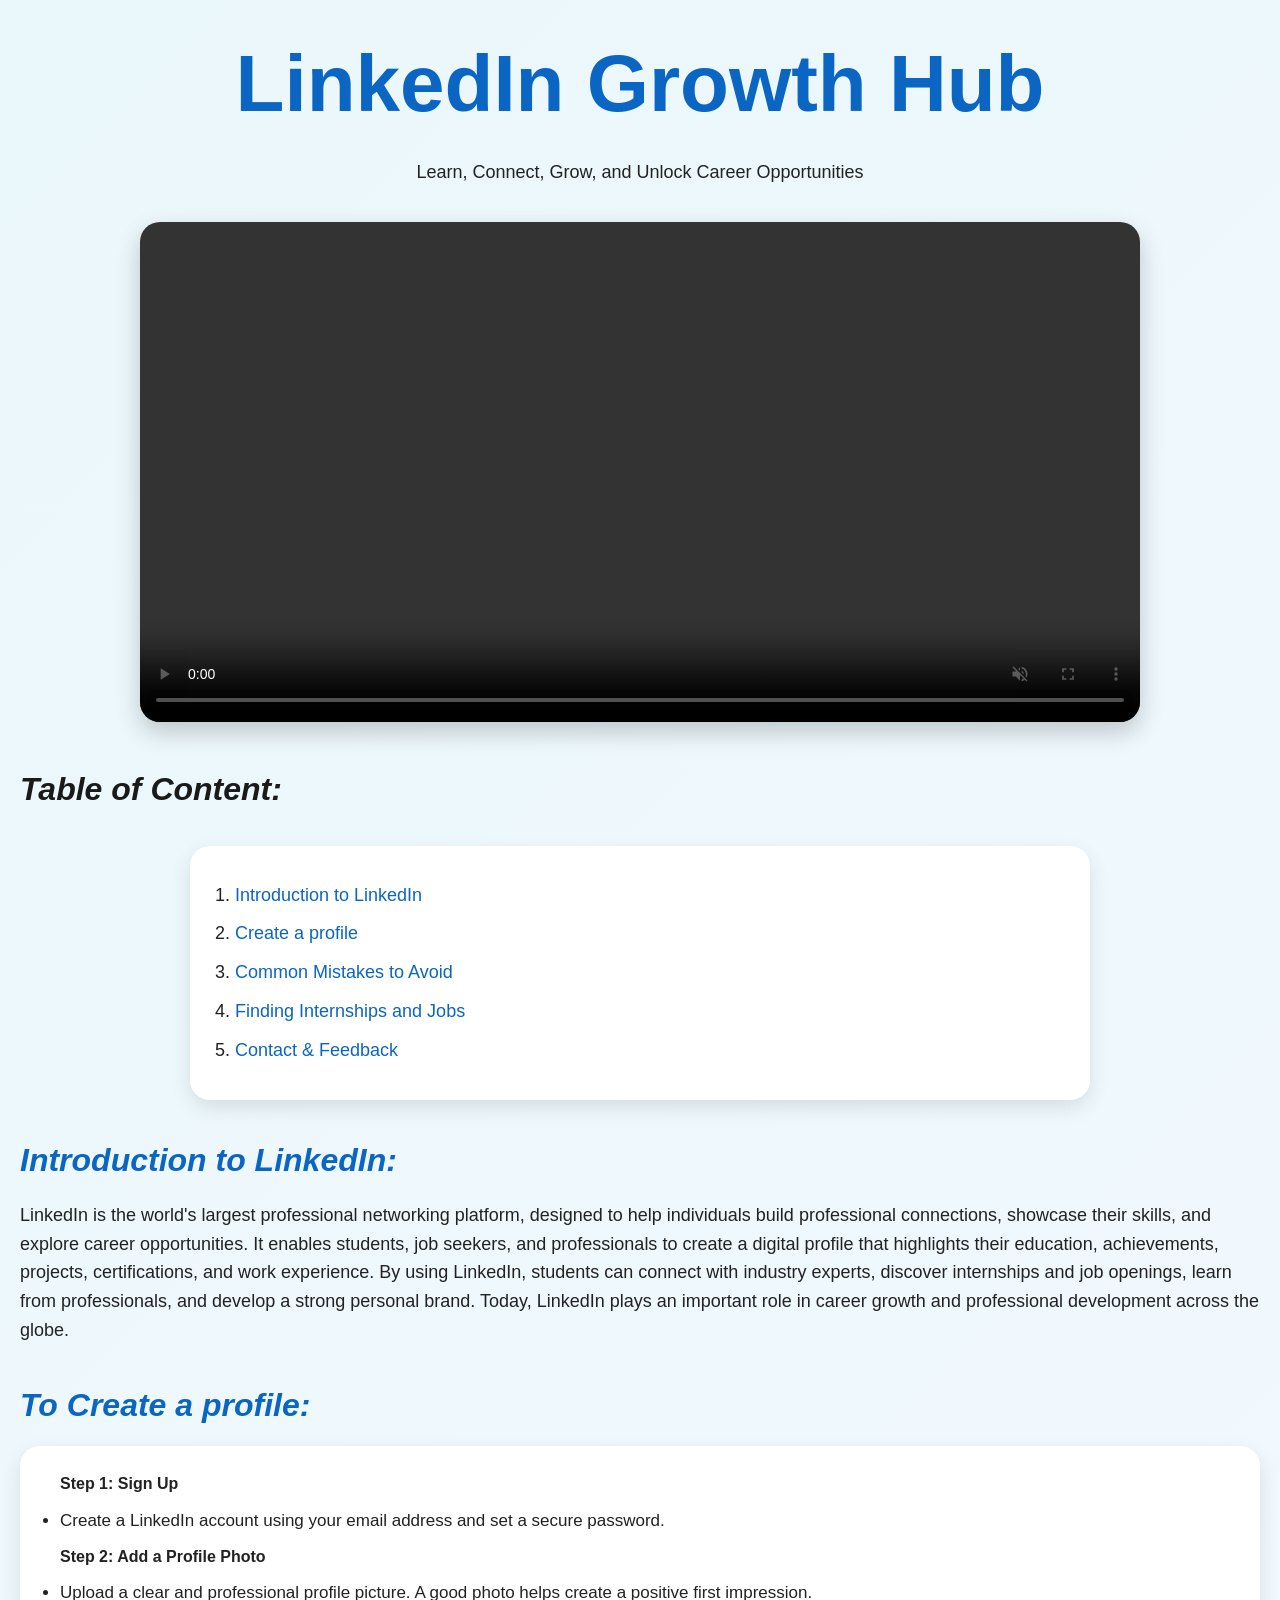
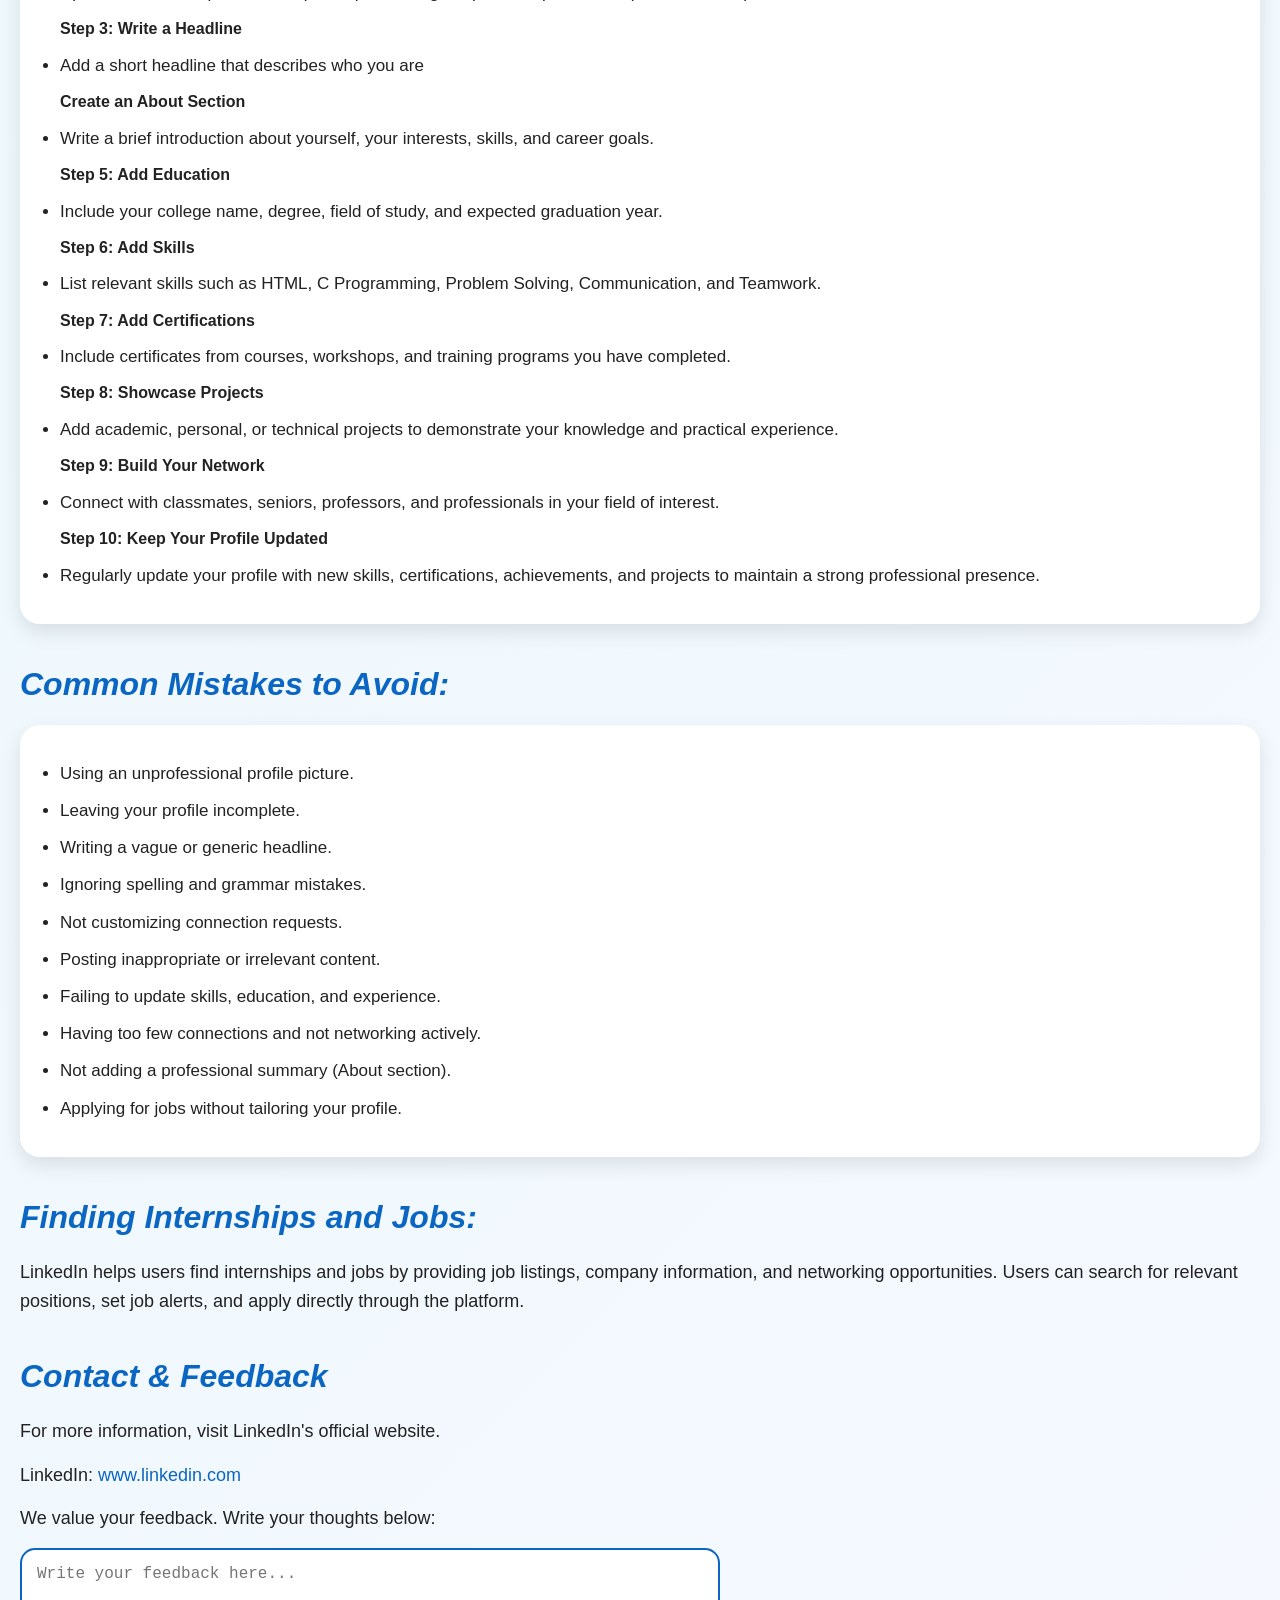
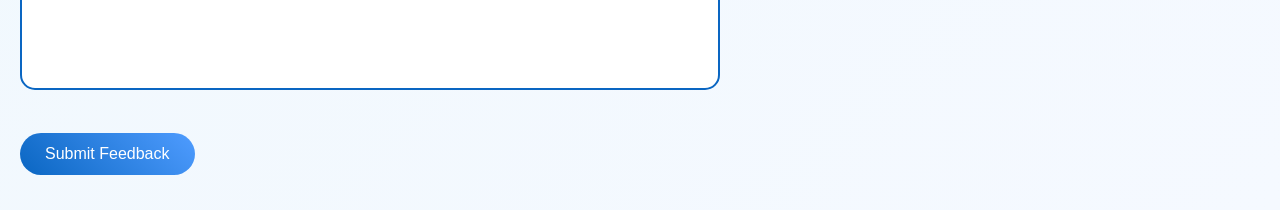
<file: index.html>
<!DOCTYPE html>
<html>

<head>
    <title>LinkedIn Growth Hub</title>
    <link rel="stylesheet" href="Project/style.css">

    <link rel="icon" href="Project/LI-Logo.png">
</head>

<body>

    <center>
        <h1>LinkedIn Growth Hub</h1>
        <p>Learn, Connect, Grow, and Unlock Career Opportunities</p>

        <video autoplay muted loop controls width="1000">
            <source src="Project/project-video.mp4" type="video/mp4">
        </video>
    </center>

    <h3><em>Table of Content:</em></h3>
        <ol>
            <li><a href="#Introduction to LinkedIn:">Introduction to LinkedIn</a></li>
            <li><a href="#To Create a profile:">Create a profile</a></li>
            <li><a href="#Common Mistakes to Avoid:">Common Mistakes to Avoid</a></li>
            <li><a href="#Finding Internships and Jobs:">Finding Internships and Jobs</a></li>
            <li><a href="#Contact & Feedback">Contact & Feedback</a></li>
        </ol>
        <h3><em><a id="Introduction to LinkedIn:">Introduction to LinkedIn:</a></em></h3>
        <p>LinkedIn is the world's largest professional networking platform, designed to help individuals build professional connections, showcase their skills, and explore career opportunities. 
            It enables students, job seekers, and professionals to create a digital profile that highlights their education, achievements, projects, certifications, and work experience. By using LinkedIn, students can connect with industry experts, discover internships and job openings, learn from professionals, and develop a strong personal brand. Today, LinkedIn plays an important role in career growth and professional development across the globe.</p>
        <h3><em><a id="To Create a profile:">To Create a profile:</a></em></h3>
        <ul>
            <strong>Step 1: Sign Up</strong>
                <li>Create a LinkedIn account using your email address and set a secure password.</li>
            <strong>Step 2: Add a Profile Photo</strong>
            <li>Upload a clear and professional profile picture. A good photo helps create a positive first impression.</li>
            <strong>Step 3: Write a Headline</strong>
            <li>Add a short headline that describes who you are</li>
            <strong>Create an About Section</strong>
            <li>Write a brief introduction about yourself, your interests, skills, and career goals.</li>
            <strong>Step 5: Add Education</strong>
            <li>Include your college name, degree, field of study, and expected graduation year.</li>
            <strong>Step 6: Add Skills</strong>
            <li>List relevant skills such as HTML, C Programming, Problem Solving, Communication, and Teamwork.</li>
            <strong>Step 7: Add Certifications</strong>
            <li>Include certificates from courses, workshops, and training programs you have completed.</li>
            <strong>Step 8: Showcase Projects</strong>
            <li>Add academic, personal, or technical projects to demonstrate your knowledge and practical experience.</li>
            <strong>Step 9: Build Your Network</strong>
            <li>Connect with classmates, seniors, professors, and professionals in your field of interest.</li>
            <strong>Step 10: Keep Your Profile Updated</strong>
            <li>Regularly update your profile with new skills, certifications, achievements, and projects to maintain a strong professional presence.</li>
        </ul>
        <h3><em><a id="Common Mistakes to Avoid:">Common Mistakes to Avoid:</a></em></h3>
    <ul>
        <li>Using an unprofessional profile picture.</li>
        <li>Leaving your profile incomplete.</li>
        <li>Writing a vague or generic headline.</li>
        <li>Ignoring spelling and grammar mistakes.</li>
        <li>Not customizing connection requests.</li>
        <li>Posting inappropriate or irrelevant content.</li>
        <li>Failing to update skills, education, and experience.</li>
        <li>Having too few connections and not networking actively.</li>
        <li>Not adding a professional summary (About section).</li>
        <li>Applying for jobs without tailoring your profile.</li>
    </ul>
    <h3><em><a id="Finding Internships and Jobs:">Finding Internships and Jobs:</a></em></h3>
    <p>
        LinkedIn helps users find internships and jobs by providing job listings,
        company information, and networking opportunities. Users can search for
        relevant positions, set job alerts, and apply directly through the platform.
    </p>
<h3><em><a id="Contact & Feedback">Contact & Feedback</a></em></h3>
<p>
        For more information, visit LinkedIn's official website.
    </p>

    <p>
        LinkedIn: 
        <a href="https://www.linkedin.com" target="_blank">
            www.linkedin.com
        </a>
    </p>
    <p>We value your feedback. Write your thoughts below:</p>

    <textarea id="feedback" rows="6" cols="50" placeholder="Write your feedback here..."></textarea>
    <br><br>

    <button onclick="submitFeedback()">Submit Feedback</button>

    <p id="message"></p>
</section>

<script>
function submitFeedback() {
    let feedback = document.getElementById("feedback").value;

    if (feedback == "") {
        document.getElementById("message").innerHTML = 
        "Please enter your feedback!";
    } else {
        document.getElementById("message").innerHTML = 
        "Thank you for your feedback!";
        
        document.getElementById("feedback").value = "";
    }
}
</script>
    

    </body>
</html>
</file>
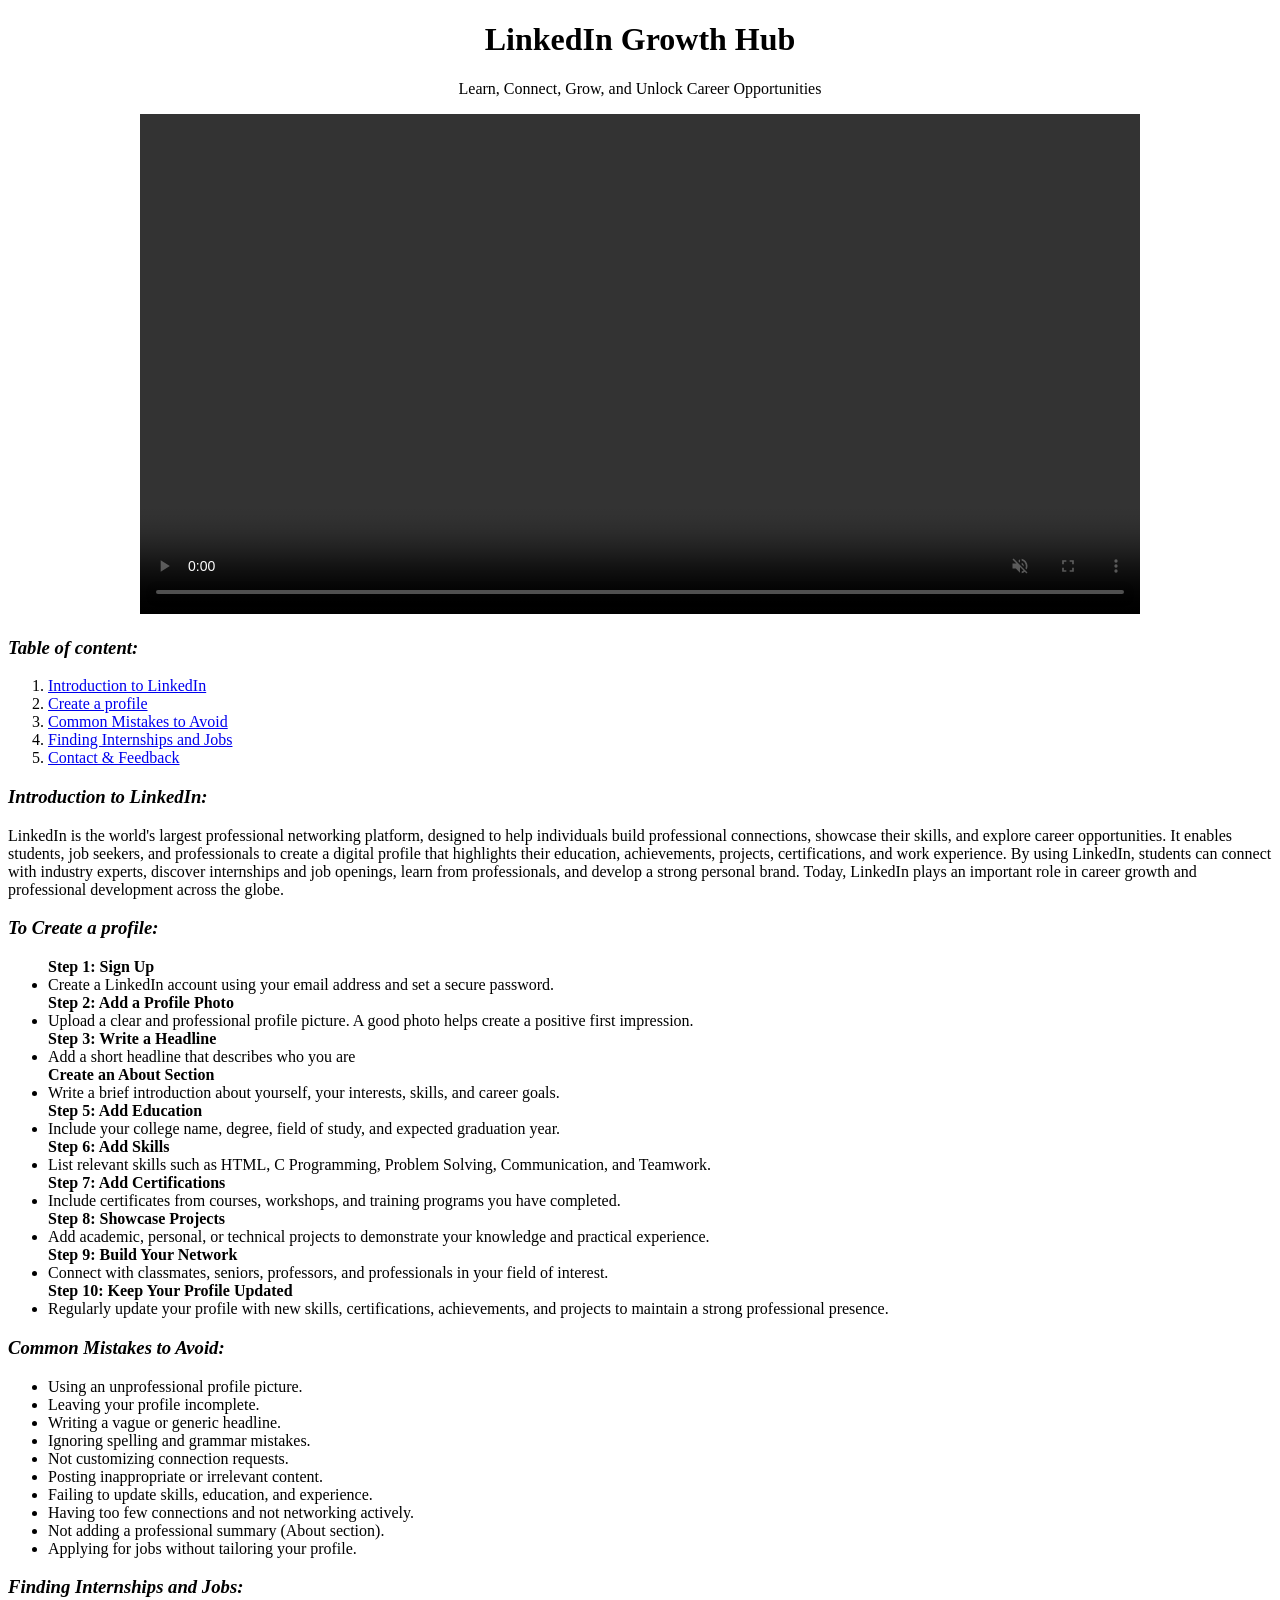
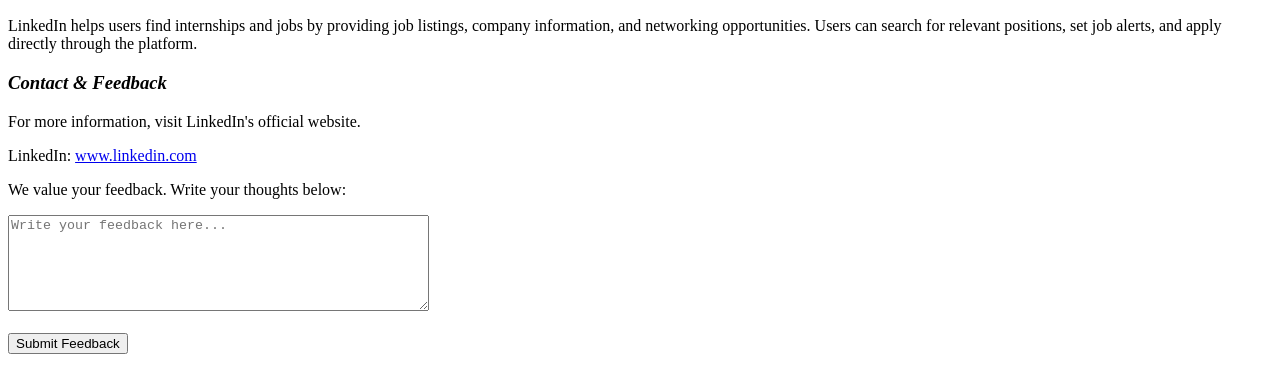
<file: Project/index.html>
<!DOCTYPE html>
<html>
    
    <body>
        
        <center>
        <head>
            <title>Linkedin</title>
            <link rel="stylesheet" href="C:\Users\Lekha srinivasan\OneDrive\Documents\Project\style.css">
</head>
        <link rel="icon" href="C:\Users\Lekha srinivasan\OneDrive\Documents\Project\LI-Logo.png"> 
<head><h1>LinkedIn Growth Hub</h1></head>
<p>Learn, Connect, Grow, and Unlock Career Opportunities</p>
<video autoplay muted loop controls width="1000">
    <source src="Pj1 (1).mp4" type="video/mp4">
</video>
        </center>

        <h3><em>Table of content:</em></h3>
        <ol>
            <li><a href="#Introduction to LinkedIn:">Introduction to LinkedIn</a></li>
            <li><a href="#To Create a profile:">Create a profile</a></li>
            <li><a href="#Common Mistakes to Avoid:">Common Mistakes to Avoid</a></li>
            <li><a href="#Finding Internships and Jobs:">Finding Internships and Jobs</a></li>
            <li><a href="#Contact & Feedback">Contact & Feedback</a></li>
        </ol>
        <h3><em><a id="Introduction to LinkedIn:">Introduction to LinkedIn:</a></em></h3>
        <p>LinkedIn is the world's largest professional networking platform, designed to help individuals build professional connections, showcase their skills, and explore career opportunities. 
            It enables students, job seekers, and professionals to create a digital profile that highlights their education, achievements, projects, certifications, and work experience. By using LinkedIn, students can connect with industry experts, discover internships and job openings, learn from professionals, and develop a strong personal brand. Today, LinkedIn plays an important role in career growth and professional development across the globe.</p>
        <h3><em><a id="To Create a profile:">To Create a profile:</a></em></h3>
        <ul>
            <strong>Step 1: Sign Up</strong>
                <li>Create a LinkedIn account using your email address and set a secure password.</li>
            <strong>Step 2: Add a Profile Photo</strong>
            <li>Upload a clear and professional profile picture. A good photo helps create a positive first impression.</li>
            <strong>Step 3: Write a Headline</strong>
            <li>Add a short headline that describes who you are</li>
            <strong>Create an About Section</strong>
            <li>Write a brief introduction about yourself, your interests, skills, and career goals.</li>
            <strong>Step 5: Add Education</strong>
            <li>Include your college name, degree, field of study, and expected graduation year.</li>
            <strong>Step 6: Add Skills</strong>
            <li>List relevant skills such as HTML, C Programming, Problem Solving, Communication, and Teamwork.</li>
            <strong>Step 7: Add Certifications</strong>
            <li>Include certificates from courses, workshops, and training programs you have completed.</li>
            <strong>Step 8: Showcase Projects</strong>
            <li>Add academic, personal, or technical projects to demonstrate your knowledge and practical experience.</li>
            <strong>Step 9: Build Your Network</strong>
            <li>Connect with classmates, seniors, professors, and professionals in your field of interest.</li>
            <strong>Step 10: Keep Your Profile Updated</strong>
            <li>Regularly update your profile with new skills, certifications, achievements, and projects to maintain a strong professional presence.</li>
        </ul>
        <h3><em><a id="Common Mistakes to Avoid:">Common Mistakes to Avoid:</a></em></h3>
    <ul>
        <li>Using an unprofessional profile picture.</li>
        <li>Leaving your profile incomplete.</li>
        <li>Writing a vague or generic headline.</li>
        <li>Ignoring spelling and grammar mistakes.</li>
        <li>Not customizing connection requests.</li>
        <li>Posting inappropriate or irrelevant content.</li>
        <li>Failing to update skills, education, and experience.</li>
        <li>Having too few connections and not networking actively.</li>
        <li>Not adding a professional summary (About section).</li>
        <li>Applying for jobs without tailoring your profile.</li>
    </ul>
    <h3><em><a id="Finding Internships and Jobs:">Finding Internships and Jobs:</a></em></h3>
    <p>
        LinkedIn helps users find internships and jobs by providing job listings,
        company information, and networking opportunities. Users can search for
        relevant positions, set job alerts, and apply directly through the platform.
    </p>
<h3><em><a id="Contact & Feedback">Contact & Feedback</a></em></h3>
<p>
        For more information, visit LinkedIn's official website.
    </p>

    <p>
        LinkedIn: 
        <a href="https://www.linkedin.com" target="_blank">
            www.linkedin.com
        </a>
    </p>
    <p>We value your feedback. Write your thoughts below:</p>

    <textarea id="feedback" rows="6" cols="50" placeholder="Write your feedback here..."></textarea>
    <br><br>

    <button onclick="submitFeedback()">Submit Feedback</button>

    <p id="message"></p>
</section>

<script>
function submitFeedback() {
    let feedback = document.getElementById("feedback").value;

    if (feedback == "") {
        document.getElementById("message").innerHTML = 
        "Please enter your feedback!";
    } else {
        document.getElementById("message").innerHTML = 
        "Thank you for your feedback!";
        
        document.getElementById("feedback").value = "";
    }
}
</script>
    

    </body>
</html>
</file>
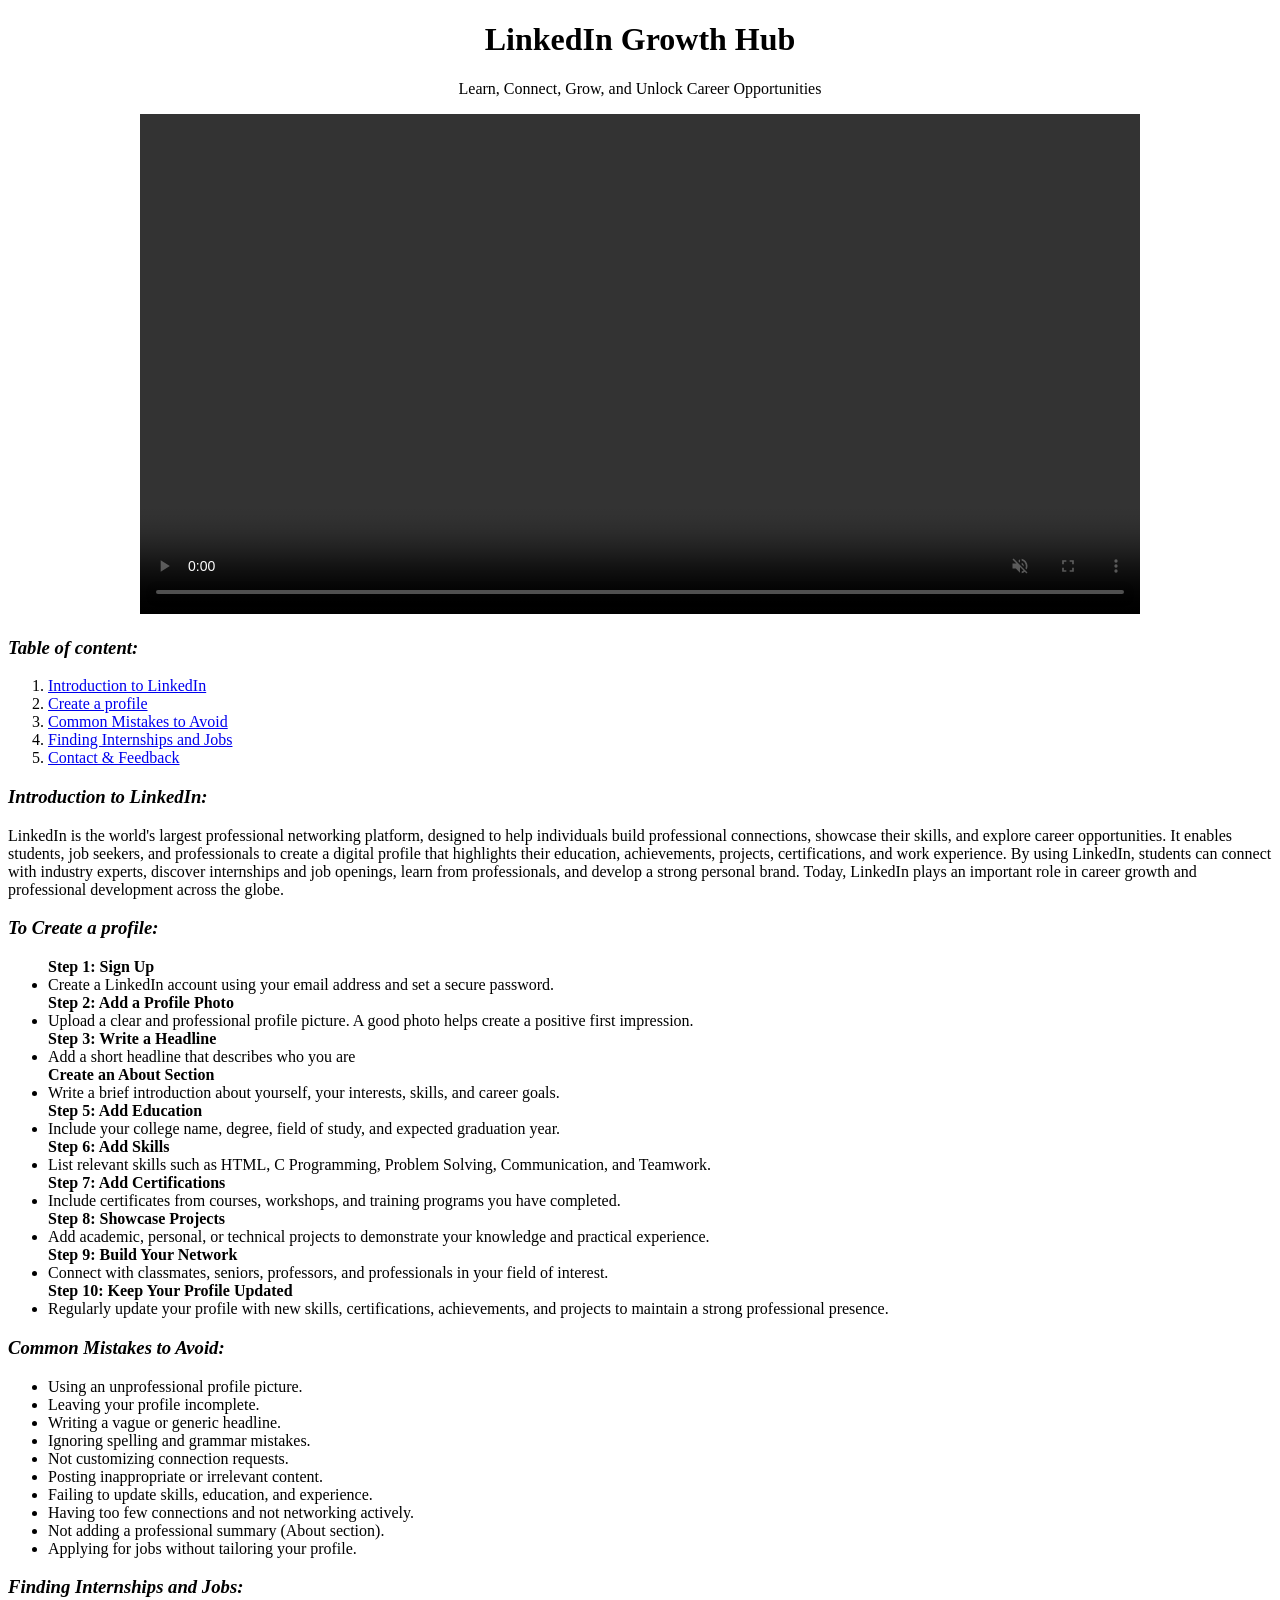
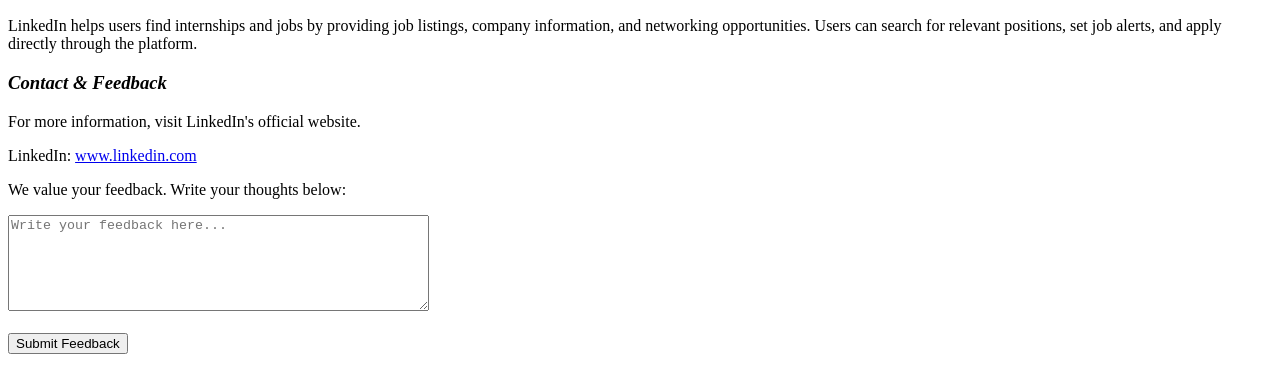
<file: Project/project-1.html>
<!DOCTYPE html>
<html>
    
    <body>
        
        <center>
        <head>
            <title>Linkedin</title>
            <link rel="stylesheet" href="C:\Users\Lekha srinivasan\OneDrive\Documents\Project\style.css">
</head>
        <link rel="icon" href="C:\Users\Lekha srinivasan\OneDrive\Documents\Project\LI-Logo.png"> 
<head><h1>LinkedIn Growth Hub</h1></head>
<p>Learn, Connect, Grow, and Unlock Career Opportunities</p>
<video autoplay muted loop controls width="1000">
    <source src="Pj1 (1).mp4" type="video/mp4">
</video>
        </center>

        <h3><em>Table of content:</em></h3>
        <ol>
            <li><a href="#Introduction to LinkedIn:">Introduction to LinkedIn</a></li>
            <li><a href="#To Create a profile:">Create a profile</a></li>
            <li><a href="#Common Mistakes to Avoid:">Common Mistakes to Avoid</a></li>
            <li><a href="#Finding Internships and Jobs:">Finding Internships and Jobs</a></li>
            <li><a href="#Contact & Feedback">Contact & Feedback</a></li>
        </ol>
        <h3><em><a id="Introduction to LinkedIn:">Introduction to LinkedIn:</a></em></h3>
        <p>LinkedIn is the world's largest professional networking platform, designed to help individuals build professional connections, showcase their skills, and explore career opportunities. 
            It enables students, job seekers, and professionals to create a digital profile that highlights their education, achievements, projects, certifications, and work experience. By using LinkedIn, students can connect with industry experts, discover internships and job openings, learn from professionals, and develop a strong personal brand. Today, LinkedIn plays an important role in career growth and professional development across the globe.</p>
        <h3><em><a id="To Create a profile:">To Create a profile:</a></em></h3>
        <ul>
            <strong>Step 1: Sign Up</strong>
                <li>Create a LinkedIn account using your email address and set a secure password.</li>
            <strong>Step 2: Add a Profile Photo</strong>
            <li>Upload a clear and professional profile picture. A good photo helps create a positive first impression.</li>
            <strong>Step 3: Write a Headline</strong>
            <li>Add a short headline that describes who you are</li>
            <strong>Create an About Section</strong>
            <li>Write a brief introduction about yourself, your interests, skills, and career goals.</li>
            <strong>Step 5: Add Education</strong>
            <li>Include your college name, degree, field of study, and expected graduation year.</li>
            <strong>Step 6: Add Skills</strong>
            <li>List relevant skills such as HTML, C Programming, Problem Solving, Communication, and Teamwork.</li>
            <strong>Step 7: Add Certifications</strong>
            <li>Include certificates from courses, workshops, and training programs you have completed.</li>
            <strong>Step 8: Showcase Projects</strong>
            <li>Add academic, personal, or technical projects to demonstrate your knowledge and practical experience.</li>
            <strong>Step 9: Build Your Network</strong>
            <li>Connect with classmates, seniors, professors, and professionals in your field of interest.</li>
            <strong>Step 10: Keep Your Profile Updated</strong>
            <li>Regularly update your profile with new skills, certifications, achievements, and projects to maintain a strong professional presence.</li>
        </ul>
        <h3><em><a id="Common Mistakes to Avoid:">Common Mistakes to Avoid:</a></em></h3>
    <ul>
        <li>Using an unprofessional profile picture.</li>
        <li>Leaving your profile incomplete.</li>
        <li>Writing a vague or generic headline.</li>
        <li>Ignoring spelling and grammar mistakes.</li>
        <li>Not customizing connection requests.</li>
        <li>Posting inappropriate or irrelevant content.</li>
        <li>Failing to update skills, education, and experience.</li>
        <li>Having too few connections and not networking actively.</li>
        <li>Not adding a professional summary (About section).</li>
        <li>Applying for jobs without tailoring your profile.</li>
    </ul>
    <h3><em><a id="Finding Internships and Jobs:">Finding Internships and Jobs:</a></em></h3>
    <p>
        LinkedIn helps users find internships and jobs by providing job listings,
        company information, and networking opportunities. Users can search for
        relevant positions, set job alerts, and apply directly through the platform.
    </p>
<h3><em><a id="Contact & Feedback">Contact & Feedback</a></em></h3>
<p>
        For more information, visit LinkedIn's official website.
    </p>

    <p>
        LinkedIn: 
        <a href="https://www.linkedin.com" target="_blank">
            www.linkedin.com
        </a>
    </p>
    <p>We value your feedback. Write your thoughts below:</p>

    <textarea id="feedback" rows="6" cols="50" placeholder="Write your feedback here..."></textarea>
    <br><br>

    <button onclick="submitFeedback()">Submit Feedback</button>

    <p id="message"></p>
</section>

<script>
function submitFeedback() {
    let feedback = document.getElementById("feedback").value;

    if (feedback == "") {
        document.getElementById("message").innerHTML = 
        "Please enter your feedback!";
    } else {
        document.getElementById("message").innerHTML = 
        "Thank you for your feedback!";
        
        document.getElementById("feedback").value = "";
    }
}
</script>
    

    </body>
</html>
</file>
<file: Project/style.css>
/* General */

*{
    margin:0;
    padding:0;
    box-sizing:border-box;
}

body{
    background:linear-gradient(135deg,#eaf7fb,#f5f9ff);
    font-family:Arial,sans-serif;
    color:#222;
    line-height:1.6;
    padding:20px;
    overflow-x:hidden;
}

/* Header */

.hero{
    text-align:center;
    margin-bottom:30px;
}

h1{
    font-size:clamp(2.5rem,8vw,5rem);
    color:#0a66c2;
    margin-bottom:10px;
}

.hero p{
    font-size:clamp(1rem,3vw,1.4rem);
    color:#444;
}

/* Video */

video{
    width:100%;
    max-width:1000px;
    height:auto;
    border-radius:20px;
    margin-top:20px;
    box-shadow:0 10px 25px rgba(0,0,0,0.2);
}

/* Table of Contents */

ol{
    background:white;
    padding:25px 45px;
    margin:30px auto;
    border-radius:20px;
    box-shadow:0 8px 20px rgba(0,0,0,0.1);
    max-width:900px;
}

ol li{
    margin:10px 0;
    font-size:18px;
}

a{
    color:#0a66c2;
    text-decoration:none;
}

a:hover{
    color:#ff6b35;
}

/* Sections */

h3{
    margin-top:35px;
    margin-bottom:15px;
    font-size:32px;
    color:#1a1a1a;
}

p{
    font-size:18px;
    margin-bottom:15px;
}

ul{
    background:white;
    padding:25px 40px;
    border-radius:20px;
    box-shadow:0 8px 20px rgba(0,0,0,0.1);
}

ul li{
    margin:10px 0;
    font-size:17px;
}

/* Feedback */

textarea{
    width:100%;
    max-width:700px;
    padding:15px;
    border-radius:15px;
    border:2px solid #0a66c2;
    font-size:16px;
    resize:none;
}

button{
    background:linear-gradient(45deg,#0a66c2,#4f9cff);
    color:white;
    border:none;
    padding:12px 25px;
    border-radius:30px;
    font-size:16px;
    cursor:pointer;
    margin-top:10px;
}

button:hover{
    transform:scale(1.05);
}

#message{
    margin-top:10px;
    font-weight:bold;
    color:green;
}

/* Mobile */

@media(max-width:768px){

    body{
        padding:12px;
    }

    h1{
        font-size:52px;
    }

    h3{
        font-size:22px;
    }

    p,
    li{
        font-size:16px;
    }

    ol{
        padding:20px 25px;
    }

    ul{
        padding:20px 25px;
    }

    textarea{
        width:100%;
    }
}
</file>
